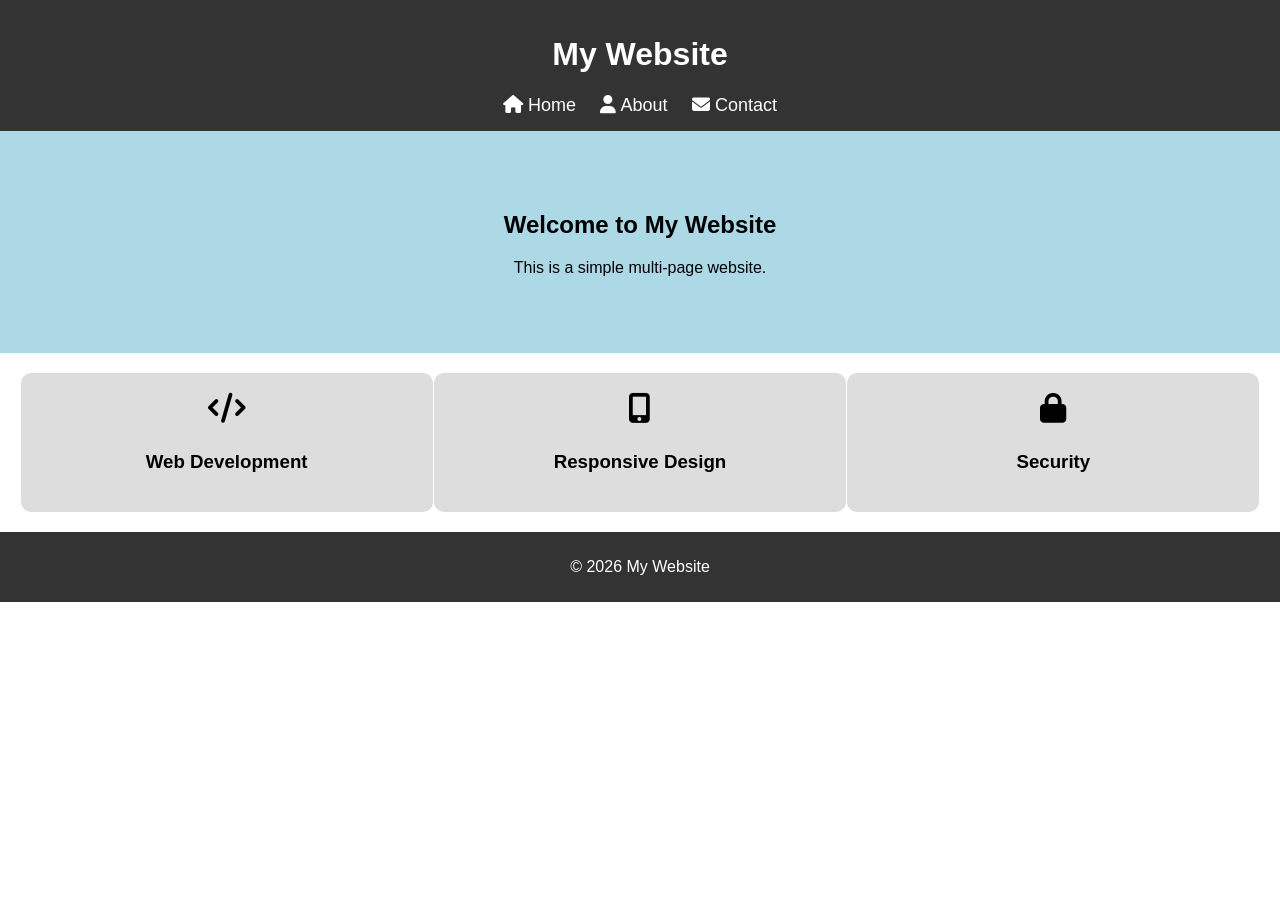
<file: index.html>
<!doctype html>
<html lang="en">
  <head>
    <title>Home</title>
    <link rel="stylesheet" href="style.css" />
    <link
      rel="stylesheet"
      href="https://cdnjs.cloudflare.com/ajax/libs/font-awesome/6.5.0/css/all.min.css"
    />
  </head>
  <body>
    <header>
      <h1>My Website</h1>
      <nav>
        <a href="index.html"><i class="fas fa-home"></i> Home</a>
        <a href="about.html"><i class="fas fa-user"></i> About</a>
        <a href="contact.html"><i class="fas fa-envelope"></i> Contact</a>
      </nav>
    </header>

    <section class="hero">
      <h2>Welcome to My Website</h2>
      <p>This is a simple multi-page website.</p>
    </section>

    <section class="features">
      <div class="box">
        <i class="fas fa-code"></i>
        <h3>Web Development</h3>
      </div>
      <div class="box">
        <i class="fas fa-mobile-alt"></i>
        <h3>Responsive Design</h3>
      </div>
      <div class="box">
        <i class="fas fa-lock"></i>
        <h3>Security</h3>
      </div>
    </section>
    <footer>
      <p>© 2026 My Website</p>
    </footer>
  </body>
</html>
</file>
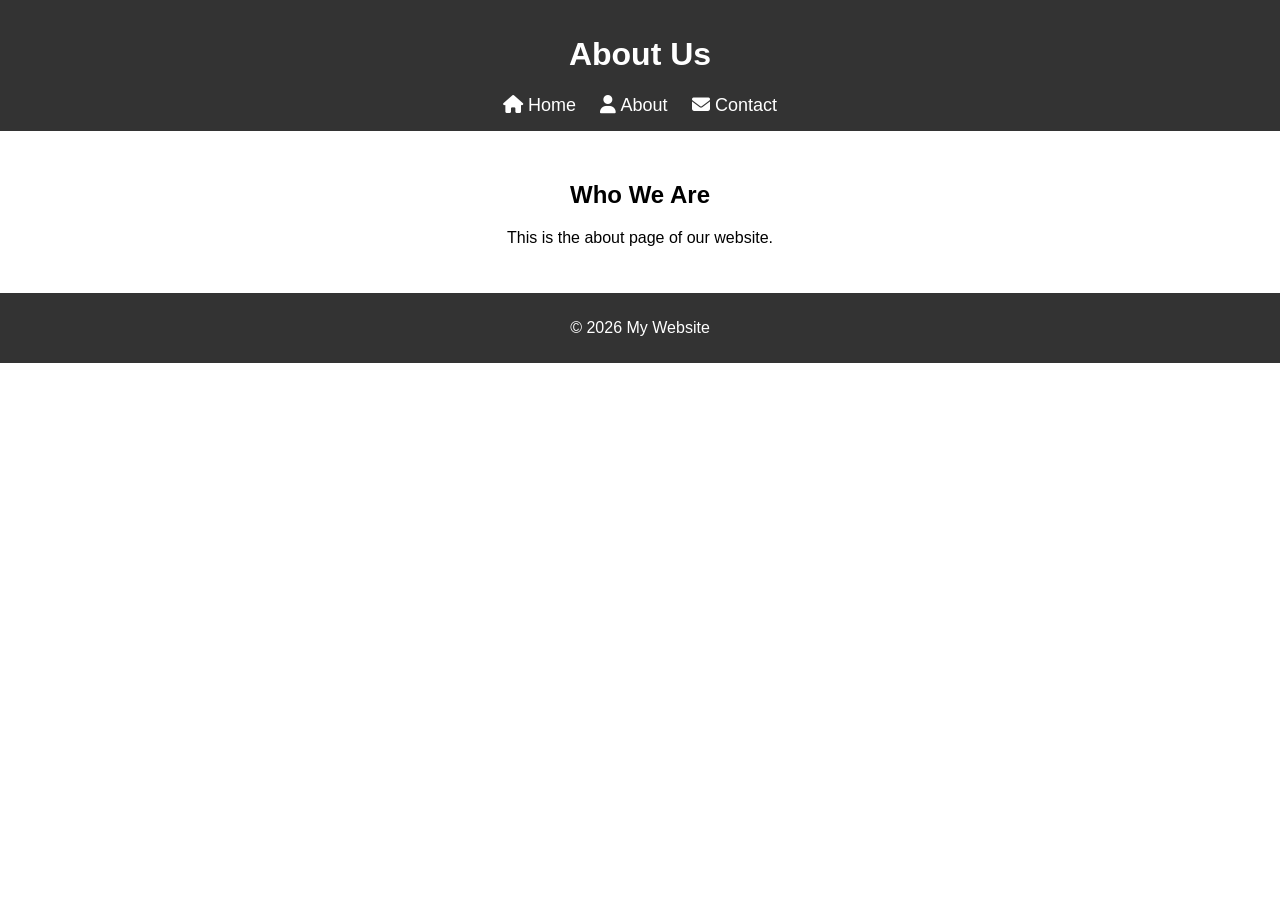
<file: about.html>
<!doctype html>
<html lang="en">
  <head>
    <title>About</title>
    <link rel="stylesheet" href="style.css" />
    <link
      rel="stylesheet"
      href="https://cdnjs.cloudflare.com/ajax/libs/font-awesome/6.5.0/css/all.min.css"
    />
  </head>
  <body>
    <header>
      <h1>About Us</h1>
      <nav>
        <a href="index.html"><i class="fas fa-home"></i> Home</a>
        <a href="about.html"><i class="fas fa-user"></i> About</a>
        <a href="contact.html"><i class="fas fa-envelope"></i> Contact</a>
      </nav>
    </header>

    <section class="content">
      <h2>Who We Are</h2>
      <p>This is the about page of our website.</p>
    </section>

    <footer>
      <p>© 2026 My Website</p>
    </footer>
  </body>
</html>
</file>
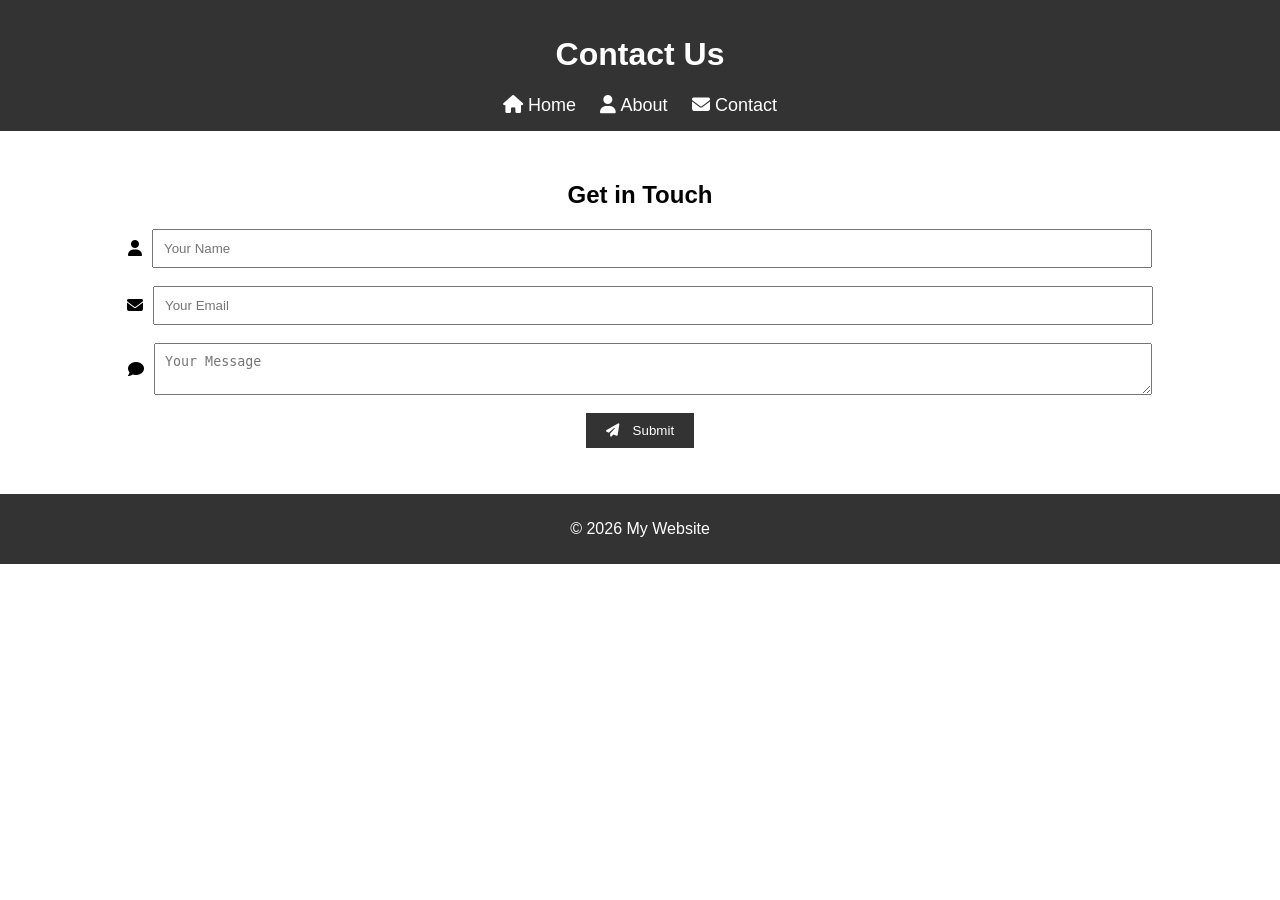
<file: contact.html>
<!doctype html>
<html lang="en">
  <head>
    <title>Contact</title>
    <link rel="stylesheet" href="style.css" />
    <link
      rel="stylesheet"
      href="https://cdnjs.cloudflare.com/ajax/libs/font-awesome/6.5.0/css/all.min.css"
    />
  </head>
  <body>
    <header>
      <h1>Contact Us</h1>
      <nav>
        <a href="index.html"><i class="fas fa-home"></i> Home</a>
        <a href="about.html"><i class="fas fa-user"></i> About</a>
        <a href="contact.html"><i class="fas fa-envelope"></i> Contact</a>
      </nav>
    </header>

    <section class="content">
      <h2>Get in Touch</h2>

      <form onsubmit="return validateForm();">
        <div>
          <i class="fas fa-user"></i>
          <input type="text" id="name" placeholder="Your Name" />
        </div>
        <br />

        <div>
          <i class="fas fa-envelope"></i>
          <input type="email" id="email" placeholder="Your Email" />
        </div>
        <br />

        <div>
          <i class="fas fa-comment"></i>
          <textarea id="message" placeholder="Your Message"></textarea>
        </div>
        <br />

        <button type="submit"><i class="fas fa-paper-plane"></i> Submit</button>
      </form>

      <p id="error" style="color: red"></p>
    </section>

    <footer>
      <p>© 2026 My Website</p>
    </footer>

    <script src="script.js"></script>
  </body>
</html>
</file>
<file: style.css>
body {
  font-family: Arial;
  margin: 0;
}

/* Header */
header {
  background: #333;
  color: white;
  padding: 15px;
  text-align: center;
}

nav {
  margin-top: 10px;
}

nav a {
  color: white;
  margin: 10px;
  text-decoration: none;
  font-size: 18px;
}

/* Hero */
.hero {
  background: lightblue;
  padding: 60px 20px;
  text-align: center;
}

/* Features */
.features {
  display: flex;
  justify-content: space-around;
  padding: 20px;
}

.box {
  background: #ddd;
  padding: 20px;
  width: 30%;
  text-align: center;
  border-radius: 10px;
}

.box i {
  font-size: 30px;
  margin-bottom: 10px;
}

/* Content */
.content {
  padding: 30px;
  text-align: center;
}

/* Form */
form input,
form textarea {
  width: 80%;
  padding: 10px;
}

form div {
  display: flex;
  align-items: center;
  justify-content: center;
}

form i {
  margin-right: 10px;
}

button {
  padding: 10px 20px;
  background: #333;
  color: white;
  border: none;
}

/* Footer */
footer {
  background: #333;
  color: white;
  text-align: center;
  padding: 10px;
}

/* 🔥 RESPONSIVE DESIGN */

/* Tablet */
@media (max-width: 768px) {
  .features {
    flex-direction: column;
    align-items: center;
  }

  .box {
    width: 80%;
    margin-bottom: 15px;
  }

  nav a {
    display: block;
    margin: 5px 0;
  }
}

/* Mobile */
@media (max-width: 480px) {
  .hero {
    padding: 40px 10px;
  }

  form input,
  form textarea {
    width: 100%;
  }

  h1 {
    font-size: 22px;
  }

  h2 {
    font-size: 18px;
  }
}
</file>
